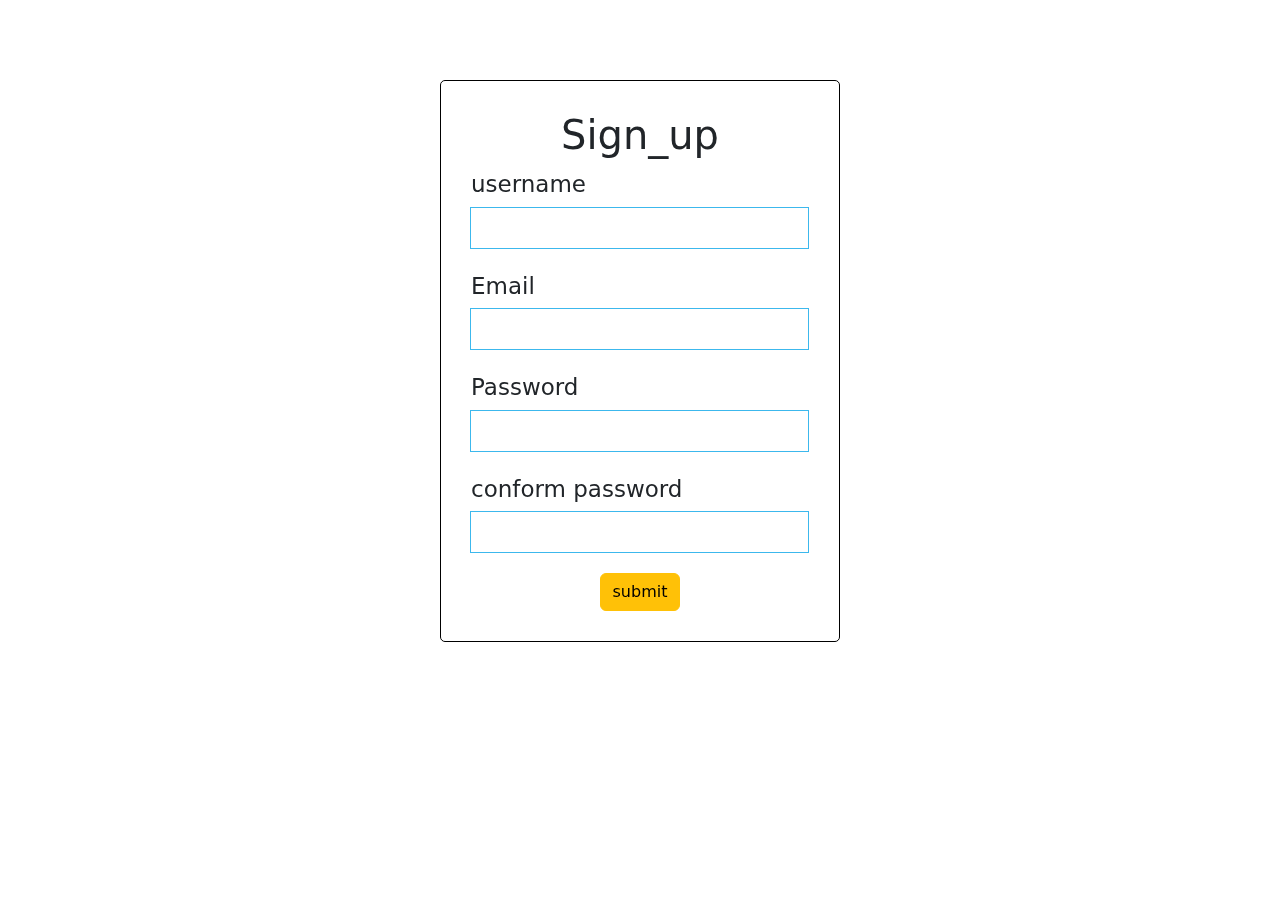
<file: loginpage.html>
<!DOCTYPE html>
<html lang="en">
<head>
    <meta charset="UTF-8">
    <meta name="viewport" content="width=device-width, initial-scale=1.0">
    <title>Sign up</title>
    <link rel="stylesheet" href="./loginpage.css">
    <link href="https://cdn.jsdelivr.net/npm/bootstrap@5.3.2/dist/css/bootstrap.min.css" rel="stylesheet">

    <script src="./script.js"></script>
</head>
<body>
<div class="container">
    <form action="./index.html" id="form">
        <h1>Sign_up</h1>
        <div class="input-group">
            <label for="username">username</label>
            <input type="text" id="username" name="username">
            <div class="error"></div>
        </div>

            <div class="input-group">
                <label for="Email">Email</label>
                <input type="email" id="Email" name="Email">
                <div class="error"></div>
            </div>

                <div class="input-group">
                    <label for="Password">Password</label>
                    <input type="password" id="Password" name="Password">
                    <div class="error"></div>
                </div>

                    <div class="input-group">
                        <label for="cpassword">conform password</label>
                        <input type="password" id="cpassword" name="cpassword">
                        <div class="error"></div>
                    </div>
                    <div class="sub"> <button type="submit" class="btn btn-warning text-center mx-auto">submit</button></div>
       
    </form>
</div>
</body>
</html>
</file>
<file: loginpage.css>
body{
    background-image: url(https://expressstickers.com.au/wp-content/uploads/2015/10/background.png);
    background-attachment: fixed;
    /* background-position: center; */
    background-size: cover;
    background-repeat: no-repeat;
    margin: 0;
    font-family: Georgia, 'Times New Roman', Times, serif;
}
#form{
    width: 400px;
    margin: 80px auto 30px auto;
    background-color:transparent;
    padding: 30px;
    /* opacity: 0.9; */
    border-radius: 5px;
    border: 0.5px solid black;
    backdrop-filter: blur(10px);
    /* margin-bottom: 80px; */


}

h1{
    text-align: center;
    /* align-items: center; */
    color: rgb(14, 13, 13);
    font-weight: 800;
}
/* #form .btn{  */
    /* background-color: black; */
    /* color: aliceblue;
    border: 1px solid wheat;
    padding: 10px;
    border-radius: 5px;
    margin: 20px 0px;
    cursor: pointer;
    font-size: 20px;
    width: 100%;
 }  */
/* #form button:hover{
    color: black;
    background-color: antiquewhite;
    /* border: 1px solid black; */
    /* border-radius: 5px; */
    /* cursor: pointer; */
/* }  */
#form .sub {
    text-align: center;
    align-items: center;
}
.input-group{
    display: flex;
    flex-direction: column;
    margin-bottom: 15px;
    font-size: 23px;
}
.input-group input{
    border-radius: 15px;
    border: 1px solid rgb(60, 184, 237);
    font-size: 20px;
    margin-top: 5px;
    padding: 5px;
    

}
.input-group input:focus{
    outline: 0;
}
.error{
    font-size: 16px;
    color: red;
    margin-top: 5px;
}
.input-group.success{
    border-color: #0cc477;
}
.input-group.error{
    border-color: red;
}
</file>
